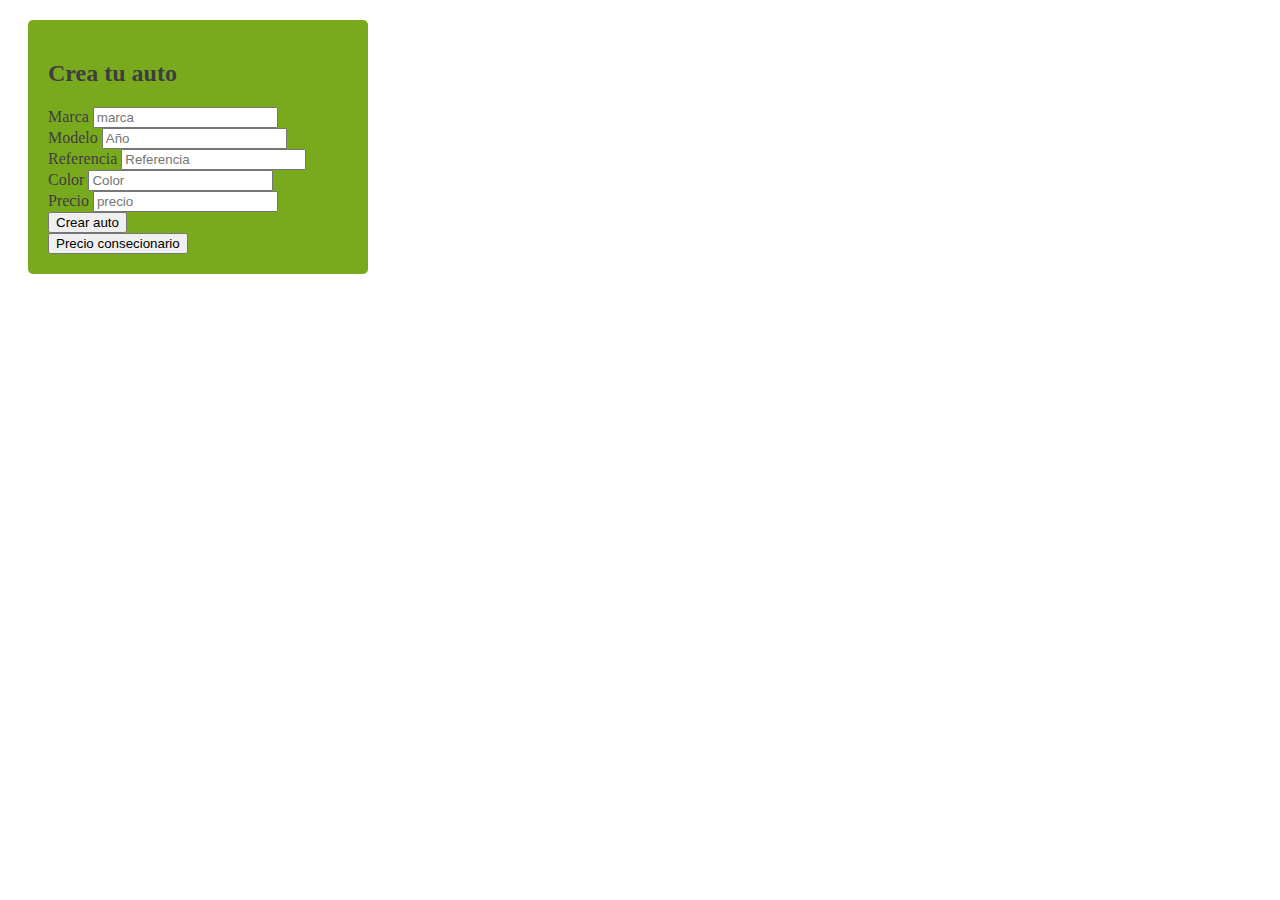
<file: RETOS/RETO 3/index.html>
<!DOCTYPE html>
<html>
  <head>
    <meta charset="utf-8">
    <meta name="viewport" content="width=device-width">
    <title>replit</title>
    <link href="style.css" rel="stylesheet" type="text/css" />
    <link href="https://cdn.jsdelivr.net/npm/bootstrap@5.1.3/dist/css/bootstrap.min.css" rel="stylesheet" integrity="sha384-1BmE4kWBq78iYhFldvKuhfTAU6auU8tT94WrHftjDbrCEXSU1oBoqyl2QvZ6jIW3" crossorigin="anonymous">
  </head>
  <body>
    <section class="container container-form">
      <h2>Crea tu auto</h2>
      <div class="mb-3">
        <label for="marca" class="form-label">Marca</label>
        <input type="text" class="form-control" id="marca" placeholder="marca">
      </div>
      <div class="mb-3">
        <label for="modelo" class="form-label">Modelo</label>
        <input type="text" class="form-control" id="modelo" placeholder="Año">
      </div>
      <div class="mb-3">
        <label for="referencia" class="form-label">Referencia</label>
        <input type="text" class="form-control" id="referencia" placeholder="Referencia">
      </div>
      <div class="mb-3">
        <label for="color" class="form-label">Color</label>
        <input type="text" class="form-control" id="color" placeholder="Color">
      </div>
      <div class="mb-3">
        <label for="precio" class="form-label">Precio</label>
        <input type="text" class="form-control" id="precio" placeholder="precio">
      </div>
      <div class="col-auto">
      <button onclick="clickButton()" type="submit" class="btn btn-danger mb-3" >Crear auto</button>
      </div>
      <div class="col-auto">
      <button onclick="getPrecioTotalConsecionario()" type="submit" class="btn btn-danger mb-3" >Precio consecionario</button>
      </div>
    
    </section>
    <section class="container container-autos" id="container-autos">
    </section>
    <section class="container precio-consecionario" id="precio-consecionario"></section>
    <section class="container radiobuttons " id="radiobuttons"></section>

    <script type="text/javascript" src="./script.js"></script>
  </body>
</html>
</file>
<file: RETOS/RETO 3/style.css>
.container{
  max-width: 300px;
  margin: 20px;
  padding: 20px;
  border-radius: 5px
}

.container-form{
  background-color: rgb(121, 170, 30);
  color: rgb(63, 62, 62);
}
</file>
